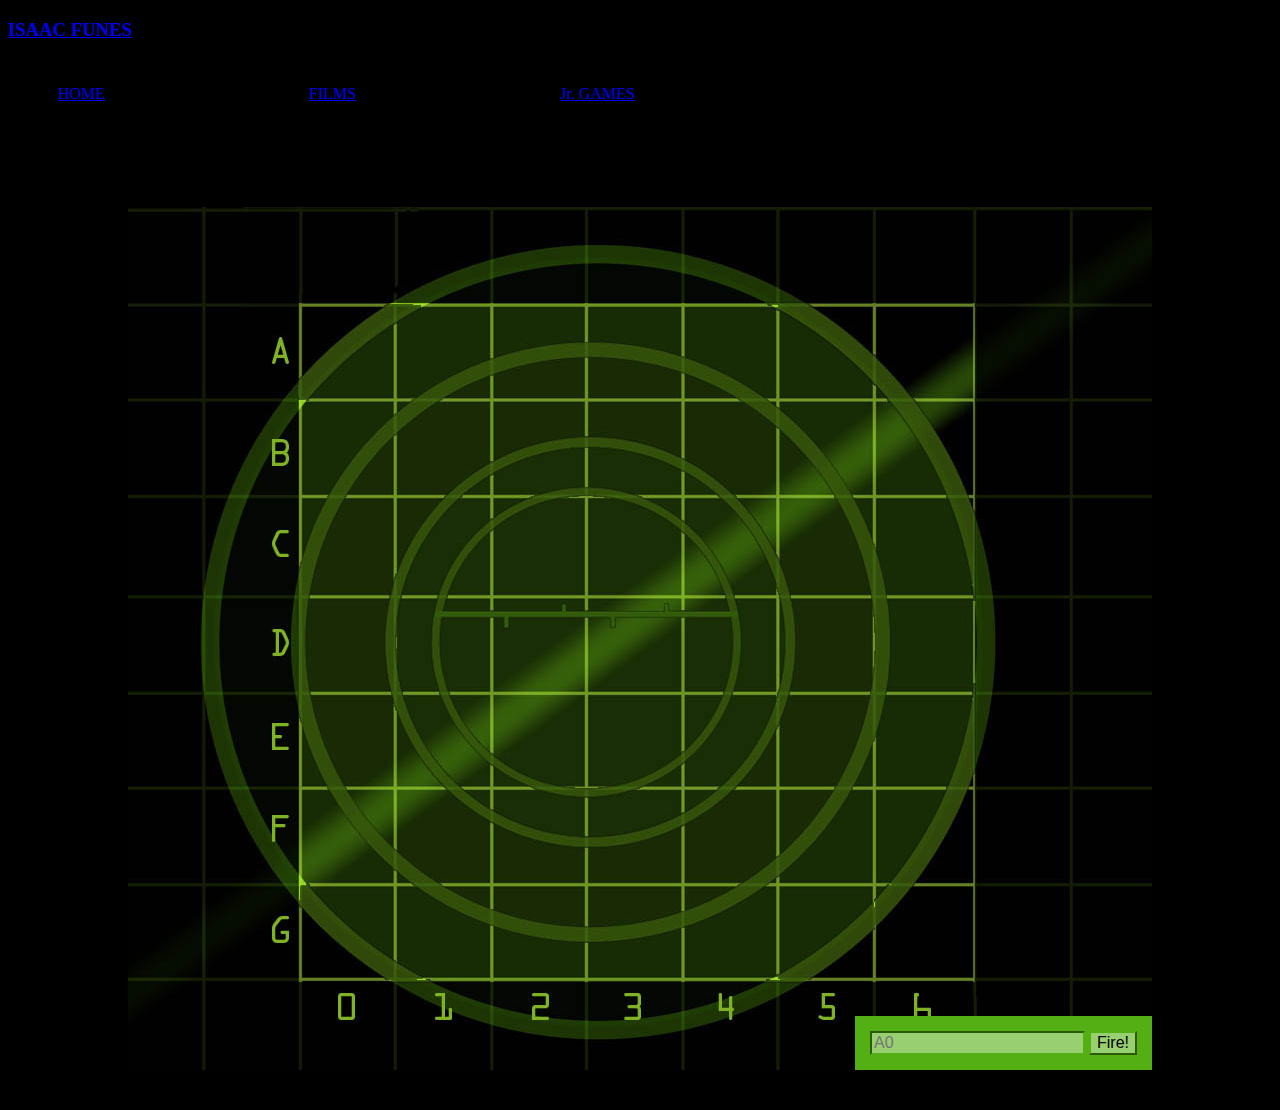
<file: battleapp.html>
<!DOCTYPE HTML>
<html>

    <head>
        <meta charset="utf-8">
		<meta name="description" content ="This is my project page.">
		<meta name="keywords" content="Web, page, template">
		
		<title>Battleship II</title>
		<link href ="battleship.css" rel="stylesheet"/>
    </head>
		
		<body>
		
			<div id = "container">
			
				<header>
				<h3><a href="https://www.youtube.com/channel/UCCYN5D7japX7FSSkLnO9rAg">ISAAC FUNES</a></h3>
				</header>
				
				<nav>
				<ul>
					<li><a href="index.html">HOME</a></li>
					<li><a href="projects.html">FILMS</a></li>
					<li><a href="games.html">Jr. GAMES</a></li>
				</ul>
				</nav>
		<h3>The New and Improved Battelship!</h3>
		<br>
		
	<div id="board">
		<div id="messageArea"></div>
		<table>
			<tr>
						<td id="00"></td><td id="01"></td><td id="02"></td><td id="03"></td><td id="04"></td> <td id="05"></td><td id="06"></td>
					</tr>
					<tr>
						<td id="10"></td><td id="11"></td><td id="12"></td><td id="13"></td><td id="14"></td> <td id="15"></td><td id="16"></td>
					</tr>
					<tr>
						<td id="20"></td><td id="21"></td><td id="22"></td><td id="23"></td><td id="24"></td> <td id="25"></td><td id="26"></td>
					</tr>
					<tr>
						<td id="30"></td><td id="31"></td><td id="32"></td><td id="33"></td><td id="34"></td> <td id="35"></td><td id="36"></td>
					</tr>
					<tr>
						<td id="40"></td><td id="41"></td><td id="42"></td><td id="43"></td><td id="44"></td> <td id="45"></td><td id="46"></td>
					</tr>
					<tr>
						<td id="50"></td><td id="51"></td><td id="52"></td><td id="53"></td><td id="54"></td> <td id="55"></td><td id="56"></td>
					</tr>
					<tr>
						<td id="60"></td><td id="61"></td><td id="62"></td><td id="63"></td><td id="64"></td><td id="65"></td><td id="66"></td>
			</tr>
		</table>
		
		<form>
			<input type="text" id="guessInput" placeholder="A0">
			<input type="button" id="fireButton" value="Fire!">
		</form>
	</div>
		
			

		<br>
		<h5>
		<script src="battleapp.js"></script>
		</h5>
		
		</body>
		
		</div>
</html>
</file>
<file: battleship.css>
body {
	background-color: black;
}
	
nav
{
	width:940px;
	padding:10px;
	background-color:black;
	margin-bottom:10px;
}
nav li
{
	display:inline;
	list-style-type: none;
	padding-right: 200px;
}
	
div#board {
	position: relative;
	width: 1024px;
	height: 863px;
	margin: auto;
	background: url("board.jpg") no-repeat;
}
div#messageArea {
	position: absolute;
	top: 0px;
	left: 0px;
	color: rgb(83, 175, 19);
}
table {
	position: absolute;
	left: 173px;
	top: 98px;
	border-spacing: 0px;
}
td {
	width: 94px;
	height: 94px;
}
form {
	position: absolute;
	bottom: 0px;
	right: 0px;
	padding: 15px;
	background-color: rgb(83, 175, 19);
}		
form input {
	background-color: rgb(152, 207, 113);
	border-color: rgb(83, 175, 19);
	font-size: 1em;
}	
.form-control 
{
	width: 70% !important;
	margin-right: 5%;
}

.hit {
 background: url("ship.png") no-repeat center center;
}
.miss {
 background: url("miss.png") no-repeat center center;
}
</file>
